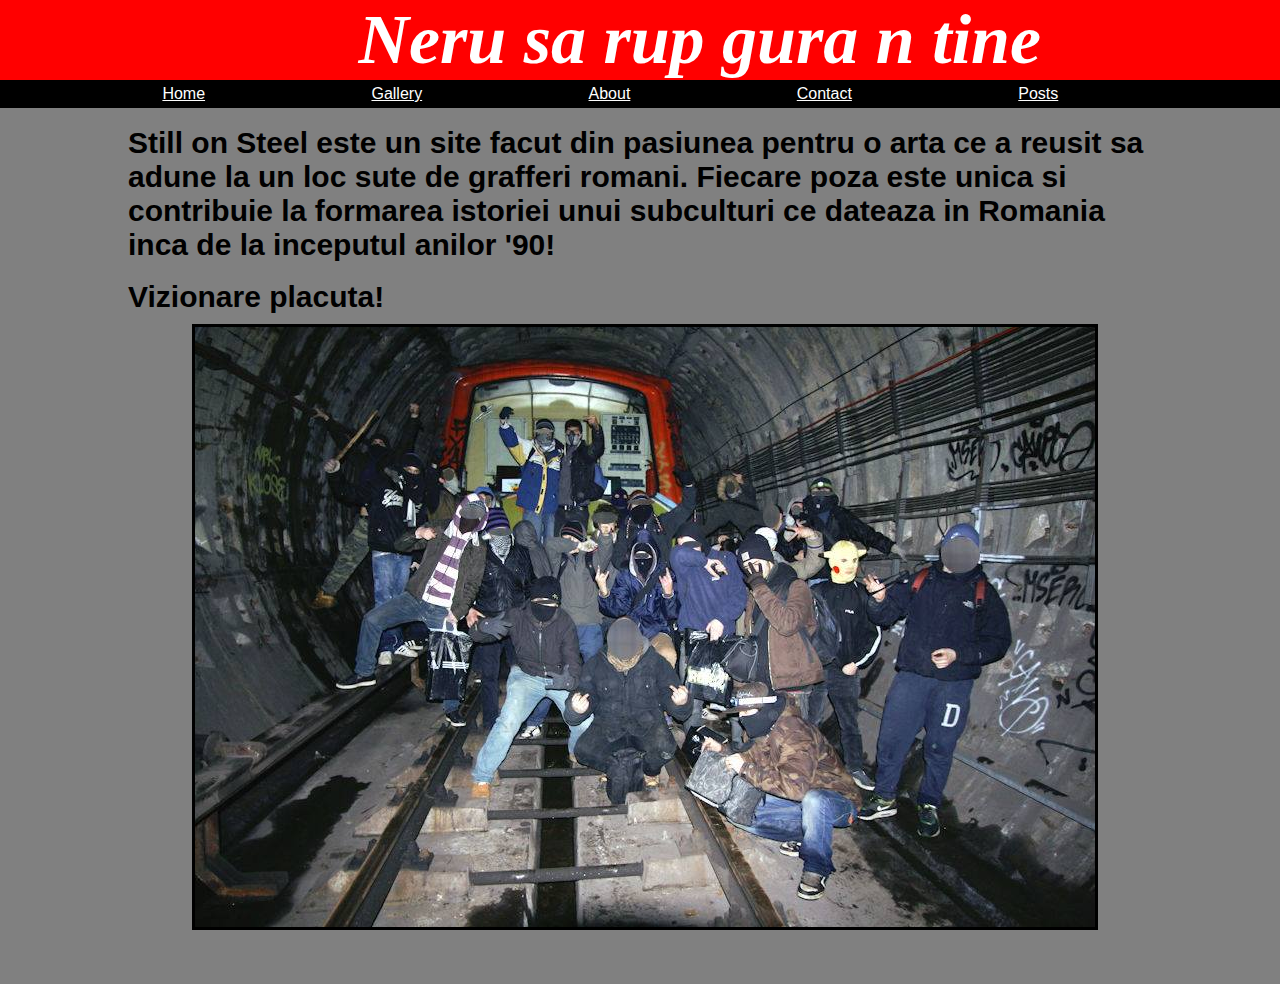
<file: site/index.html>
<html>
<head>
	<title>STiLL ON STEEL</title>
	<link rel="stylesheet" type="text/css" href="style.css">
	<style type="text/css">
		p{
			font-family: Arial;
			font-size: 30px;
			padding-left: 10%;
			padding-right: 10%;
			font-weight: bold;
		}
		
	</style>
</head>
<body>
	<div class="head">
	<h1>Neru sa rup gura n tine</h1>
	</div>
	<div class="menu">
	<a href="index.html">Home</a>
	<a href="gallery.html">Gallery</a>
	<a href="about.html">About</a>
	<a href="contact.html">Contact</a>
	<a href="blog.html">Posts</a>
	</div>
	
	<br>
	<p>		Still on Steel este un site facut din pasiunea pentru o arta ce a reusit sa adune la un loc sute de grafferi romani. Fiecare poza este unica si contribuie la formarea istoriei unui subculturi ce dateaza in Romania inca de la inceputul anilor '90! </p>
	<br>
	<p>Vizionare placuta!</p>
	<div class="poza"><img src="20.jpg"></div>
	<br>
	<br>
	<br>
</body>
</html>
</file>
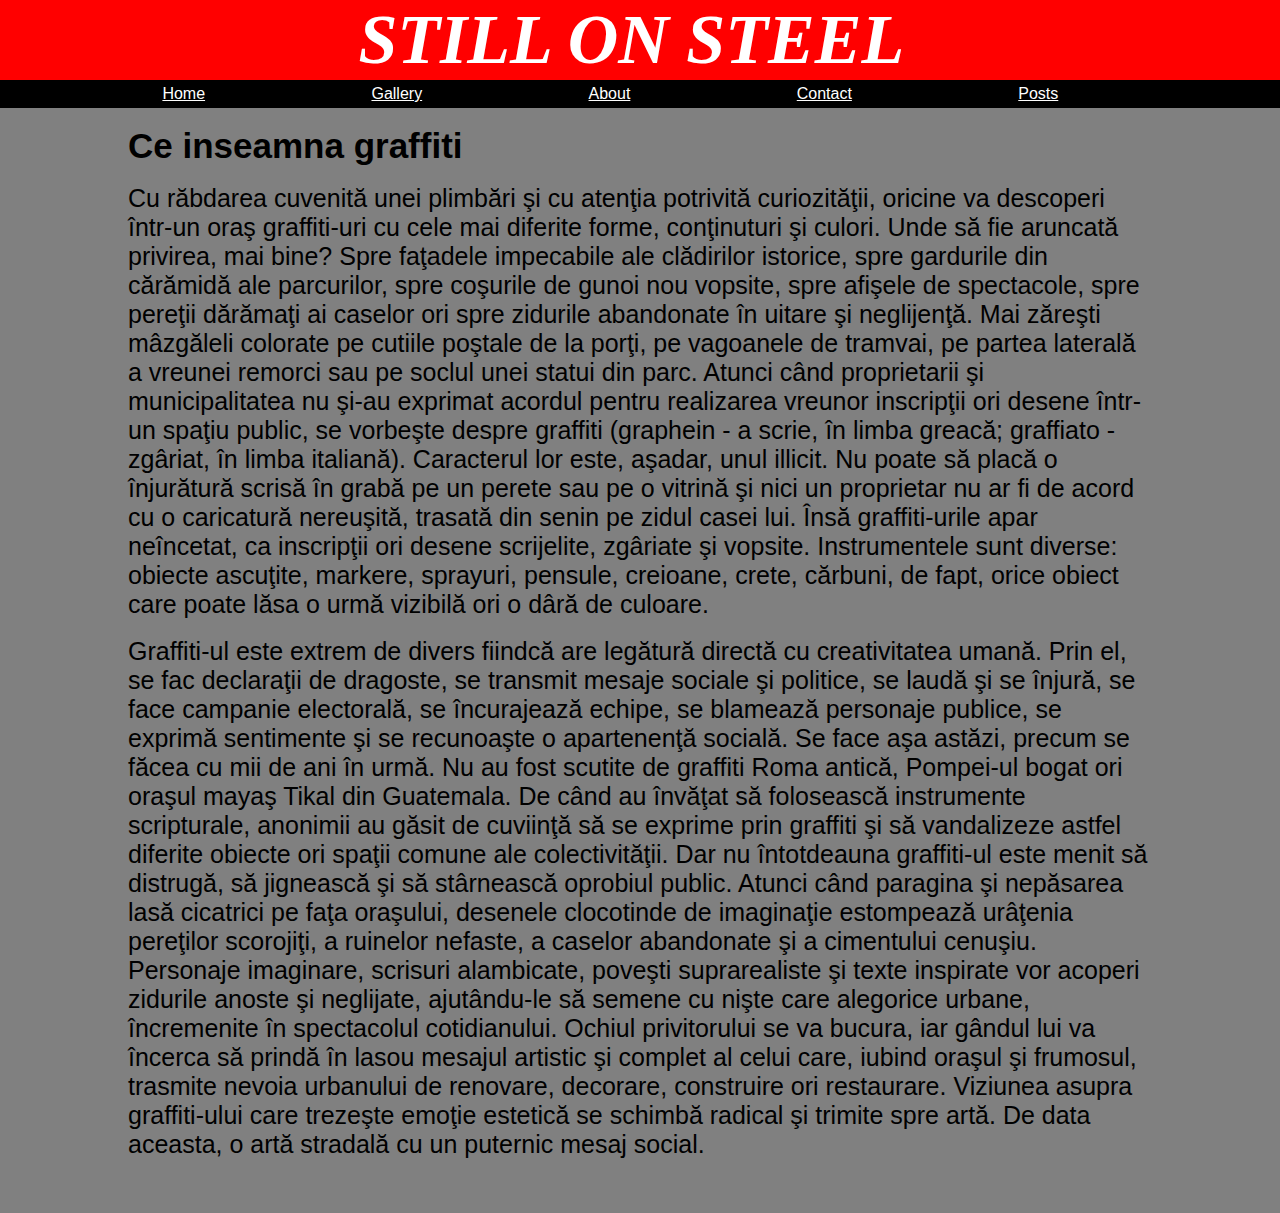
<file: site/about.html>
<html>
<head>
	<title>STiLL ON STEEL</title>
	<link rel="stylesheet" type="text/css" href="style.css">
	<style type="text/css">
		p{
			font-family: Arial;
			font-size: 25px;
			padding-left: 10%;
			padding-right: 10%;
		}
		h3{
			font-family: Arial;
			font-size: 35px;
			padding-left: 10%
		}
	</style>
</head>
<body>
	<div class="head">
	<h1>STILL ON STEEL</h1>
	</div>
	<div class="menu">
	<a href="index.html">Home</a>
	<a href="gallery.html">Gallery</a>
	<a href="about.html">About</a>
	<a href="contact.html">Contact</a>
	<a href="blog.html">Posts</a>	</div>
	
	<br>
	<h3>Ce inseamna graffiti</h3>
	<br>
	<p>Cu răbdarea cuvenită unei plimbări şi cu atenţia potrivită curiozităţii, oricine va descoperi într-un oraş graffiti-uri cu cele mai diferite forme, conţinuturi şi culori. Unde să fie aruncată privirea, mai bine? Spre faţadele impecabile ale clădirilor istorice, spre gardurile din cărămidă ale parcurilor, spre coşurile de gunoi nou vopsite, spre afişele de spectacole, spre pereţii dărămaţi ai caselor ori spre zidurile abandonate în uitare şi neglijenţă. Mai zăreşti mâzgăleli colorate pe cutiile poştale de la porţi, pe vagoanele de tramvai, pe partea laterală a vreunei remorci sau pe soclul unei statui din parc. Atunci când proprietarii şi municipalitatea nu şi-au exprimat acordul pentru realizarea vreunor inscripţii ori desene într-un spaţiu public, se vorbeşte despre graffiti (graphein - a scrie, în limba greacă; graffiato - zgâriat, în limba italiană). Caracterul lor este, aşadar, unul illicit. Nu poate să placă o înjurătură scrisă în grabă pe un perete sau pe o vitrină şi nici un proprietar nu ar fi de acord cu o caricatură nereuşită, trasată din senin pe zidul casei lui. Însă graffiti-urile apar neîncetat, ca inscripţii ori desene scrijelite, zgâriate şi vopsite. Instrumentele sunt diverse: obiecte ascuţite, markere, sprayuri, pensule, creioane, crete, cărbuni, de fapt, orice obiect care poate lăsa o urmă vizibilă ori o dâră de culoare.</p>
	<br>

	<p>Graffiti-ul este extrem de divers fiindcă are legătură directă cu creativitatea umană. Prin el, se fac declaraţii de dragoste, se transmit mesaje sociale şi politice, se laudă şi se înjură, se face campanie electorală, se încurajează echipe, se blamează personaje publice, se exprimă sentimente şi se recunoaşte o apartenenţă socială. Se face aşa astăzi, precum se făcea cu mii de ani în urmă. Nu au fost scutite de graffiti Roma antică, Pompei-ul bogat ori oraşul mayaş Tikal din Guatemala. De când au învăţat să folosească instrumente scripturale, anonimii au găsit de cuviinţă să se exprime prin graffiti şi să vandalizeze astfel diferite obiecte ori spaţii comune ale colectivităţii.

Dar nu întotdeauna graffiti-ul este menit să distrugă, să jignească şi să stârnească oprobiul public. Atunci când paragina şi nepăsarea lasă cicatrici pe faţa oraşului, desenele clocotinde de imaginaţie estompează urâţenia pereţilor scorojiţi, a ruinelor nefaste, a caselor abandonate şi a cimentului cenuşiu. Personaje imaginare, scrisuri alambicate, poveşti suprarealiste şi texte inspirate vor acoperi zidurile anoste şi neglijate, ajutându-le să semene cu nişte care alegorice urbane, încremenite în spectacolul cotidianului. Ochiul privitorului se va bucura, iar gândul lui va încerca să prindă în lasou mesajul artistic şi complet al celui care, iubind oraşul şi frumosul, trasmite nevoia urbanului de renovare, decorare, construire ori restaurare. Viziunea asupra graffiti-ului care trezeşte emoţie estetică se schimbă radical şi trimite spre artă. De data aceasta, o artă stradală cu un puternic mesaj social.</p>
<br>
<br>
<br>
</body>
</html>
</file>
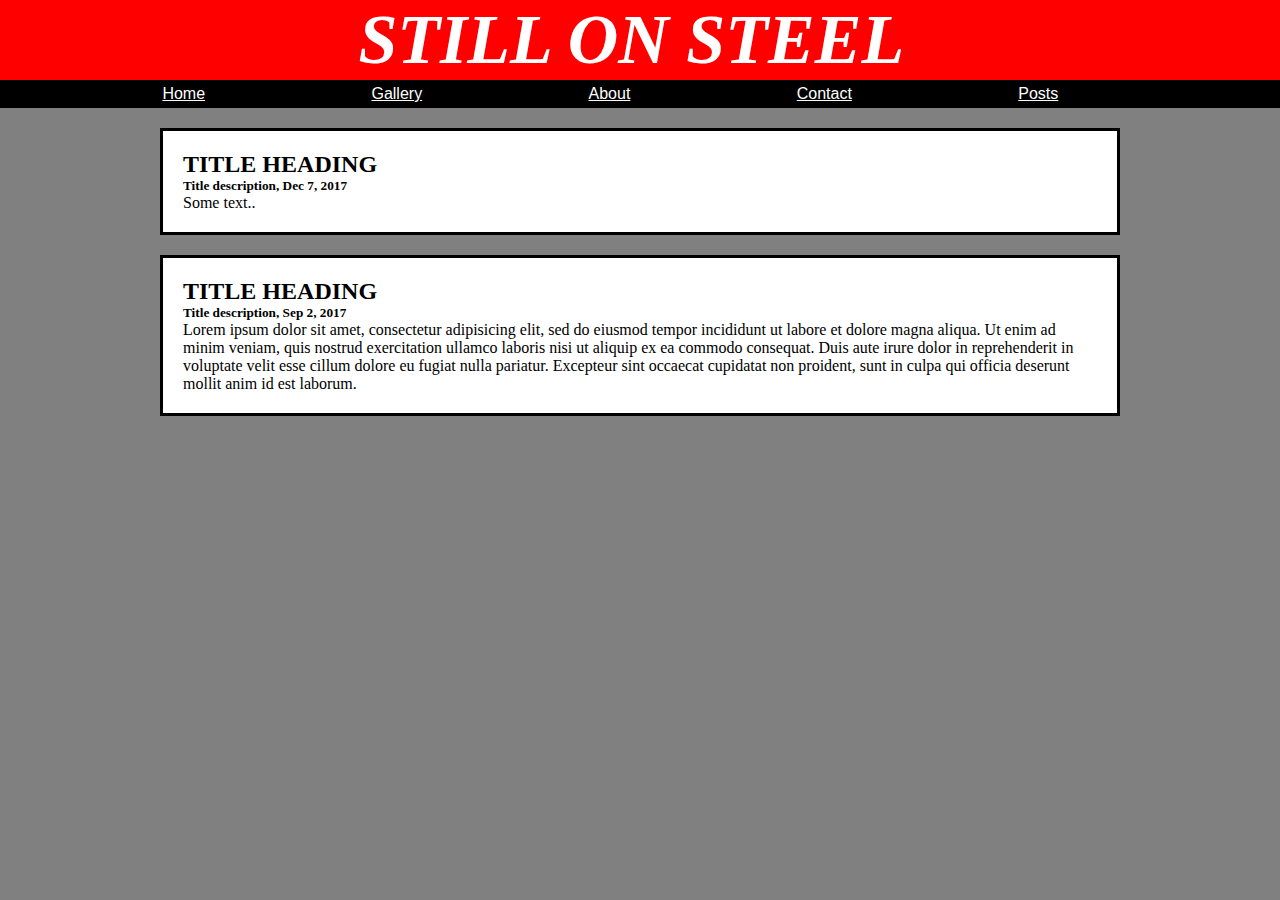
<file: site/blog.html>
<html>
<head>
	<title>STiLL ON STEEL</title>
	<link rel="stylesheet" type="text/css" href="style.css">
</head>
<body>
<div class="head">
	<h1>STILL ON STEEL</h1>
	</div>
	<div class="menu">
	<a href="index.html">Home</a>
	<a href="gallery.html">Gallery</a>
	<a href="about.html">About</a>
	<a href="contact.html">Contact</a>
	<a href="blog.html">Posts</a>
	</div>

	<div class="row">
  <div class="leftcolumn">
    <div class="card">
      <h2>TITLE HEADING</h2>
      <h5>Title description, Dec 7, 2017</h5>
      <p>Some text..</p>
    </div>
    <div class="card">
      <h2>TITLE HEADING</h2>
      <h5>Title description, Sep 2, 2017</h5>
      <p>Lorem ipsum dolor sit amet, consectetur adipisicing elit, sed do eiusmod
      tempor incididunt ut labore et dolore magna aliqua. Ut enim ad minim veniam,
      quis nostrud exercitation ullamco laboris nisi ut aliquip ex ea commodo
      consequat. Duis aute irure dolor in reprehenderit in voluptate velit esse
      cillum dolore eu fugiat nulla pariatur. Excepteur sint occaecat cupidatat non
      proident, sunt in culpa qui officia deserunt mollit anim id est laborum.</p>
    </div>
</file>
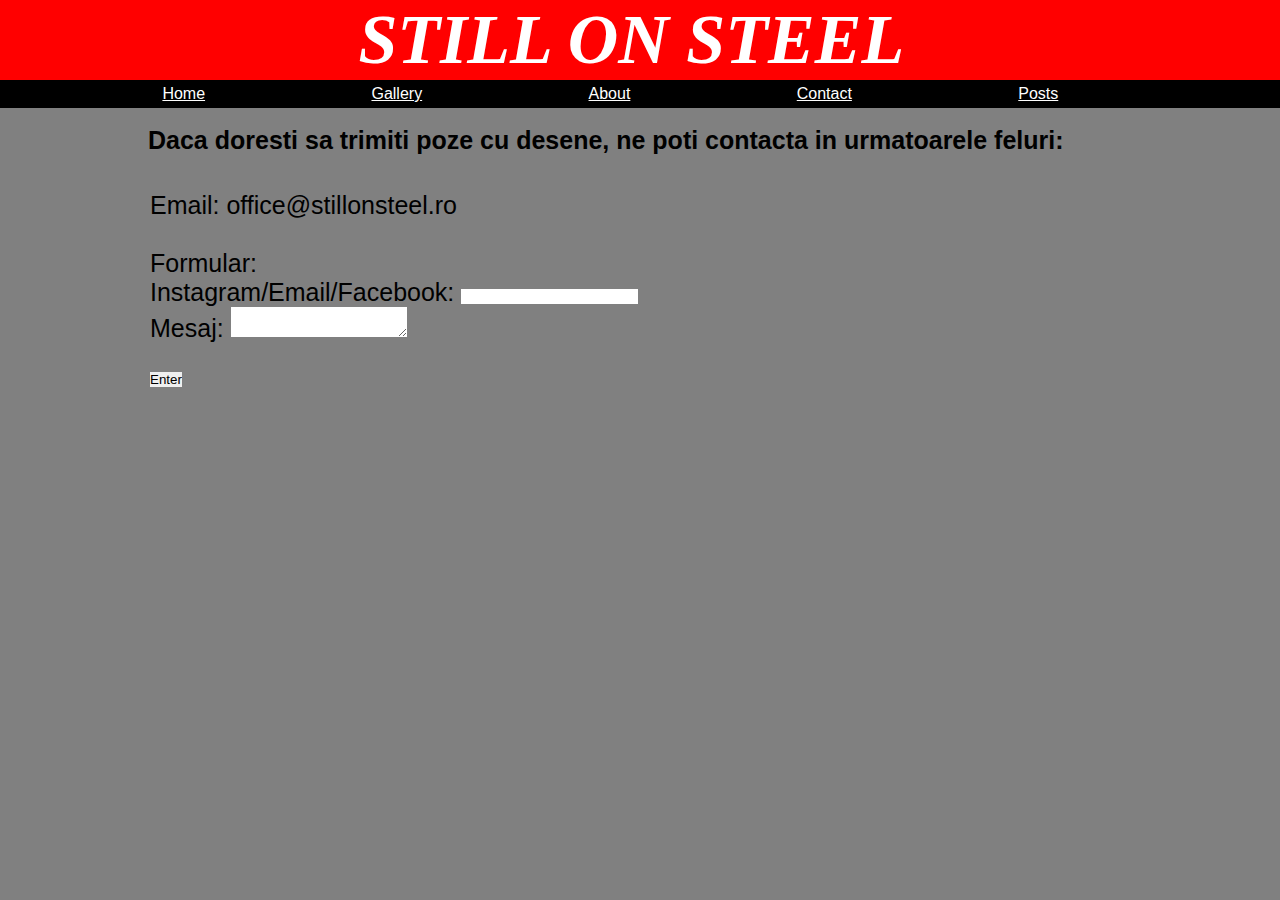
<file: site/contact.html>
<html>
<head>
	<title>STiLL ON STEEL</title>
	<link rel="stylesheet" type="text/css" href="style.css">
	<style type="text/css">
		.dak p{
			font-family: Arial;
			font-size: 25px;
			padding-left: 148px;
			font-weight: bold;
		}
		.contact{
			font-family: Arial;
			font-size: 25px;
			padding-left: 150px;
		}
	</style>
</head>
<body>
	<div class="head">
	<h1>STILL ON STEEL</h1>
	</div>
	<div class="menu">
	<a href="index.html">Home</a>
	<a href="gallery.html">Gallery</a>
	<a href="about.html">About</a>
	<a href="contact.html">Contact</a>
	<a href="blog.html">Posts</a>
	</div>
	<br>
	<div class="dak">
	<p>Daca doresti sa trimiti poze cu desene, ne poti contacta in urmatoarele feluri:</p></div>
	<br>
	<br>
	<div class="contact">
	<p>Email: office@stillonsteel.ro</p>
	<br>
	<p>Formular:</p>
	<form action="process.php">
		<div>
			<label>Instagram/Email/Facebook:</label>
			<input type="text" name="id">
		</div>
		<div>
			<label>Mesaj:</label>
			<textarea type="text" name="mesaj"></textarea>
		</div>
		<br>
		<input style="padding-left: 100px height:100px" type="submit" name="submit" value="Enter">
	</form>
	
	</div>

	<br>
</body>
</html>
</file>
<file: site/style.css>
*{
	margin: 0;
	padding: 0;
	border: 0;
}
.head{
	background-color: red;
	color: white;
	padding-bottom: 0px;
	font-family: Cornerstone;
	font-style: italic;
	font-size: 35px;
	border-bottom: 0px;
	margin: auto;
}
h1{
	margin-left: 28%; 
}
.menu{
	background-color: black;
	padding: 5px;
}
.menu a{
	background-color: black;
	padding: 5px;
	font-family: Arial;
	margin-left: 12%;
	color: white;
}
body{
	background-color: grey
}
.foto img{
	margin-left: 2.3%;
	margin-bottom: 2%;
	width: 30%;
	height: 25%;
	border: black solid;
}
.poza img{
			margin-left:15%;
			margin-top: 10px;
			border: black solid;
			
		}

.leftcolumn {
  float: left;
  width: 75%;
  padding-left: 12.5%;
}

.card {
  background-color: white;
  padding: 20px;
  margin-top: 20px;
  border: black solid;
}

.row:after {
  content: "";
  display: table;
  clear: both;
  
}
</file>
